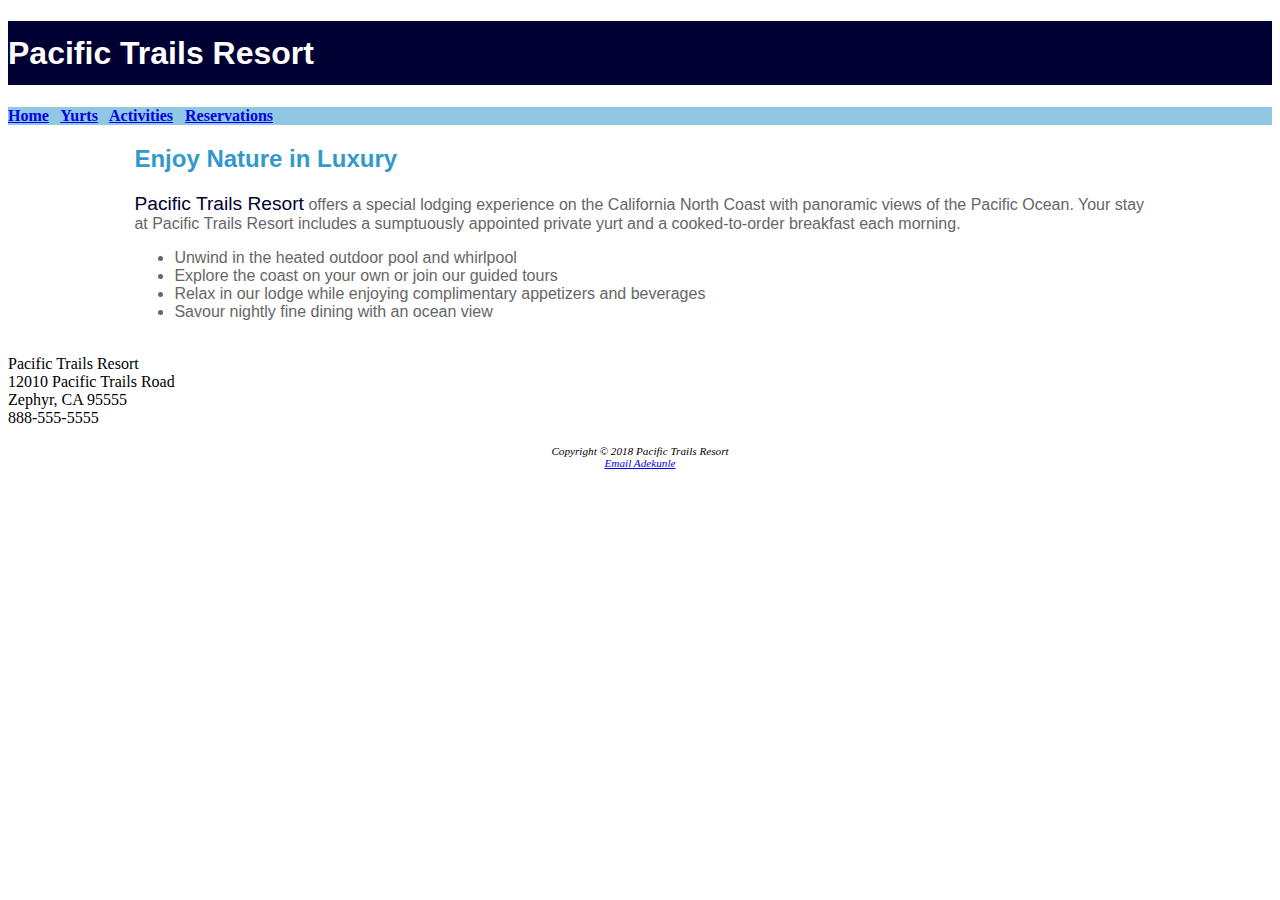
<file: index.html>
<!DOCTYPE html>
<html lang="en">
<head>
<title>Pacific Trails Resort </title>
<meta charset="utf-8">
<link rel="stylesheet" type="text/css" href="pacific.css"/>

</head>

<h1> Pacific Trails Resort </h1>
		<nav>
			<a href="index.html">Home</a> &nbsp;
			<a href="yurts.html">Yurts</a> &nbsp;
			<a href="activities.html">Activities</a> &nbsp;
			<a href="reservations.html">Reservations</a> &nbsp;
		</nav>
<div id="wrapper">
<main>
	<h2> Enjoy Nature in Luxury </h2>
	<p><span class ="resort">Pacific Trails Resort</span> offers a special lodging experience on 
	the California North Coast with panoramic views of the Pacific 
	Ocean. Your stay at Pacific Trails Resort includes a sumptuously 
	appointed private yurt and a cooked-to-order breakfast each morning.</p>
	
	<ul>
		<li>Unwind in the heated outdoor pool and whirlpool</li>
		<li>Explore the coast on your own or join our guided tours</li>
		<li>Relax in our lodge while enjoying complimentary appetizers
		and beverages
		<li>Savour nightly fine dining with an ocean view</li>
	</ul> <br>
</main>
</div>

<div>
Pacific Trails Resort <br>

12010 Pacific Trails Road <br>

Zephyr, CA 95555 <br>

888-555-5555
<br> <br> 

</div>
<footer>
	
		Copyright &copy; 2018 Pacific Trails Resort <br>
		<a href="mailto:adekunle@gmail.com"> Email Adekunle</a>

</footer>
</file>
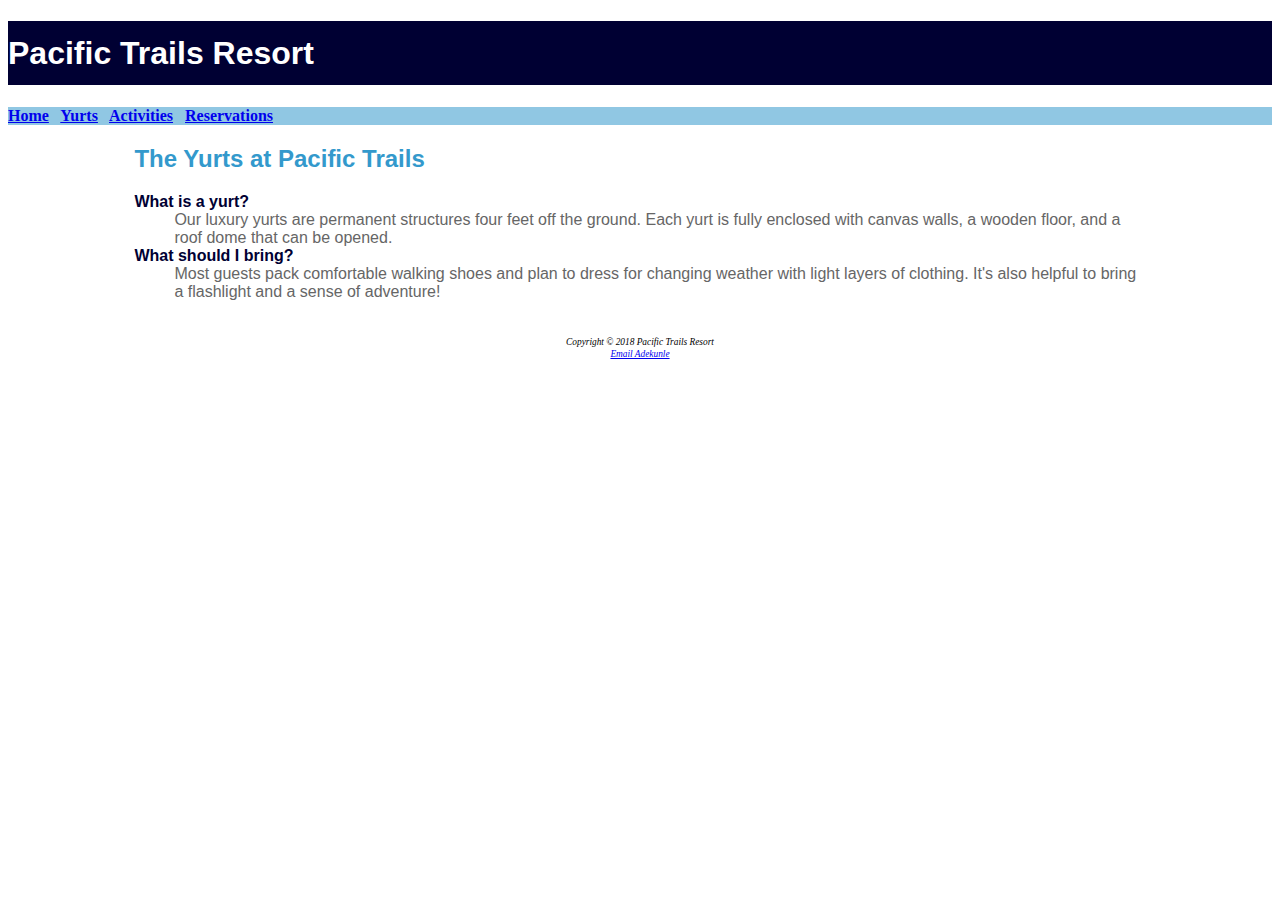
<file: Yurts.html>
<!DOCTYPE html>
<html lang="en">
<head>
<title>Pacific Trails Resort::Yurts </title>
<meta charset="utf-8">
<link rel="stylesheet" type="text/css" href="pacific.css"/>

</head>

<h1> Pacific Trails Resort </h1>
		<nav><b>
			<a href="index.html">Home</a> &nbsp;
			<a href="yurts.html">Yurts</a> &nbsp;
			<a href="activities.html">Activities</a> &nbsp;
			<a href="reservations.html">Reservations</a> &nbsp;
		</b></nav>
<div id="wrapper">
<main>
	<h2> The Yurts at Pacific Trails </h2>
	<dl>
		<dt><strong> What is a yurt?</strong></dt>
		<dd>
		Our luxury yurts are permanent structures four feet off the 
		ground. Each yurt is fully enclosed with canvas walls, a wooden
		floor, and a roof dome that can be opened.<br>
		</dd> 
		
		
		<dt><strong> What should I bring?</strong></dt>
		<dd>
		Most guests pack comfortable walking shoes and plan to dress 
		for changing weather with light layers of clothing. 
		It's also helpful to bring a flashlight and a sense of adventure!
		</dd>
	
	</dl>
	<br>
</main>
</div>

<footer>
	<small><i>
		Copyright &copy; 2018 Pacific Trails Resort <br>
		<a href="mailto:adekunle@gmail.com"> Email Adekunle</a>
	</i></small>

</footer>
</file>
<file: pacific.css>
main{
	background-color: #ffffff; 
	color: #666666;
	font-family: Verdana, Arial, sans-serif;
}

h1{ background-color: #000033;
	color: #ffffff;
	font-family: Georgia, sans-serif;
	line-height: 200%
	}
	
nav{
	font-weight: bold;
	background-color: #90c7e3;
}

h2{
	color: #3399CC;
	font-family: Georgia, sans-serif;
}
	
dt{ 
	color: #000033;
	font-weight: bold;
}

.resort{
	color:#000033;
	font-size: 1.2em;
	}

footer {
	font-size: .7em;
	text-align: center;
	font-style: italic;
	}
	
#wrapper{
	margin-right: auto;
	margin-left: auto;
	width: 80%;
	}
</file>
